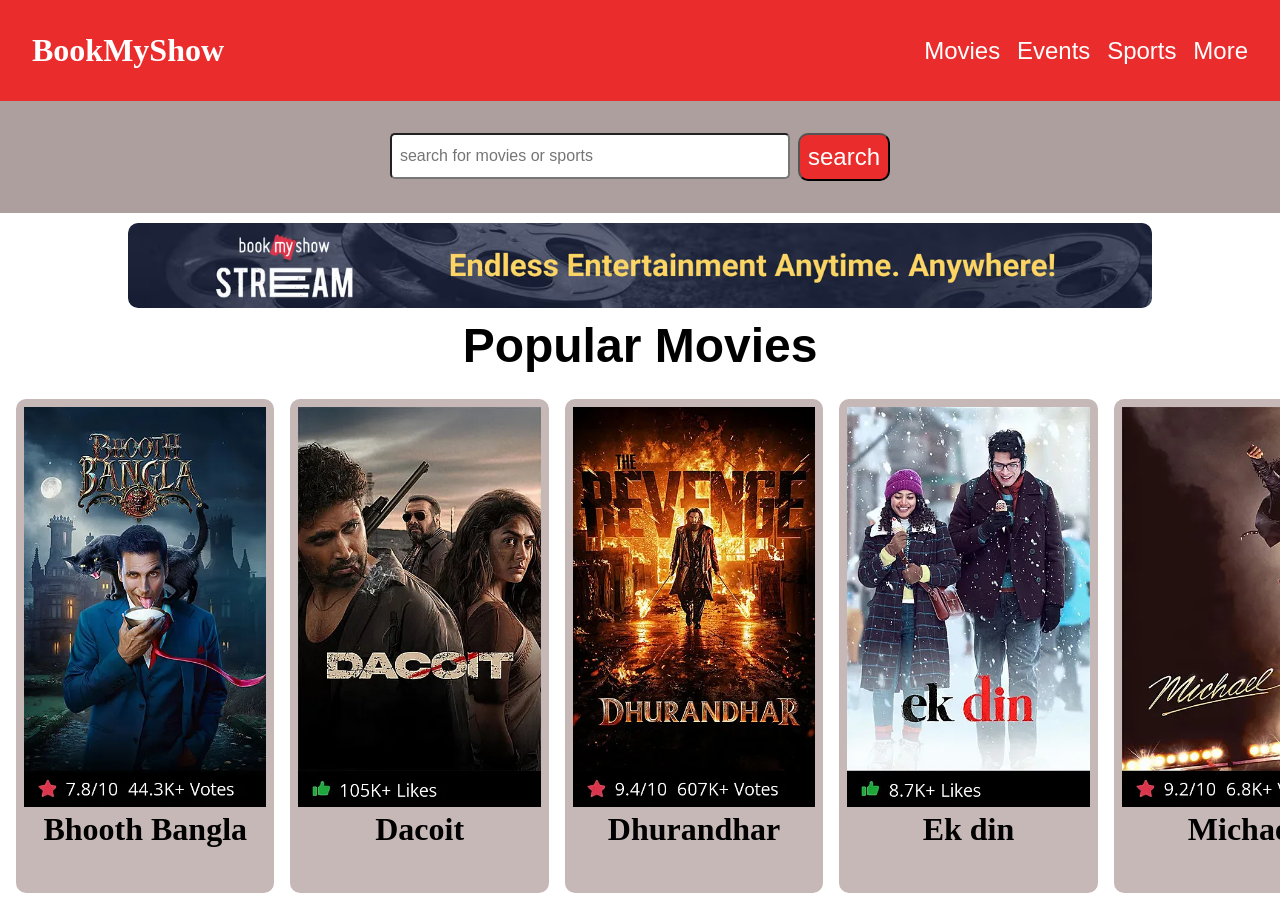
<file: Bookmyshow_hero_page/index.html>
<!DOCTYPE html>
<html lang="en">
<head>
    <meta charset="UTF-8">
    <meta name="viewport" content="width=device-width, initial-scale=1.0">
    <title style="font-weight: bold;">Creation</title>
    <link rel="stylesheet" href="./style.css">
    <link rel="icon" href="./favicon.jpg">
</head>
<body>
    <header>
        <div class="head">
            <div class="logo">
                <div class="left">
                    <h1>BookMyShow</h1>
                </div>

                <div class="right">
                    <button>Movies</button>
                    <button>Events</button>
                    <button>Sports</button>
                    <button>More</button>

                </div>

            </div>

            <div class="search">
                <div class="searching">
                    <input type="text" placeholder="search for movies or sports">
                </div>
                <div>
                    <button class="search_button">search</button>
                </div>
            </div>
        </div>
    </header>

    <main>
        <div class="hero">
            <img src="./hero.png" alt="hero image">
        </div>

        <div class="popular">
            <h2>Popular Movies</h2>
        </div>

        <div class="movie">
            <div class="card">
                <img src="./bhootvbangla.webp" alt="img1" class="images">
                <h3>Bhooth Bangla</h3>
            </div>

            <div class="card">
                <img src="./dacoit.webp" alt="img2" class="images">
                <h3>Dacoit</h3>
            </div>

            <div class="card">
                <img src="./dhurandhar.webp" alt="img3" class="images">
                <h3>Dhurandhar</h3>
            </div>

            <div class="card">
                <img src="./ek din.webp" alt="img4" class="images">
                <h3>Ek din</h3>
            </div>
            
            <div class="card">
                <img src="./michael.webp" alt="img5" class="images">
                <h3>Michael</h3>
            </div>

            <div class="card">
                <img src="./mayan.webp" alt="img6" class="images">
                <h3>Mayan</h3>
            </div>

            <div class="card">
                <img src="./ginny.webp" alt="img7" class="images">
                <h3>Ginny weds Sunny 2</h3>
            </div>

            <div class="card">
                <img src="./themummy.webp" alt="img8" class="images">
                <h3>The Mummy</h3>
            </div>
        </div>






    </main>
    
</body>
</html>
</file>
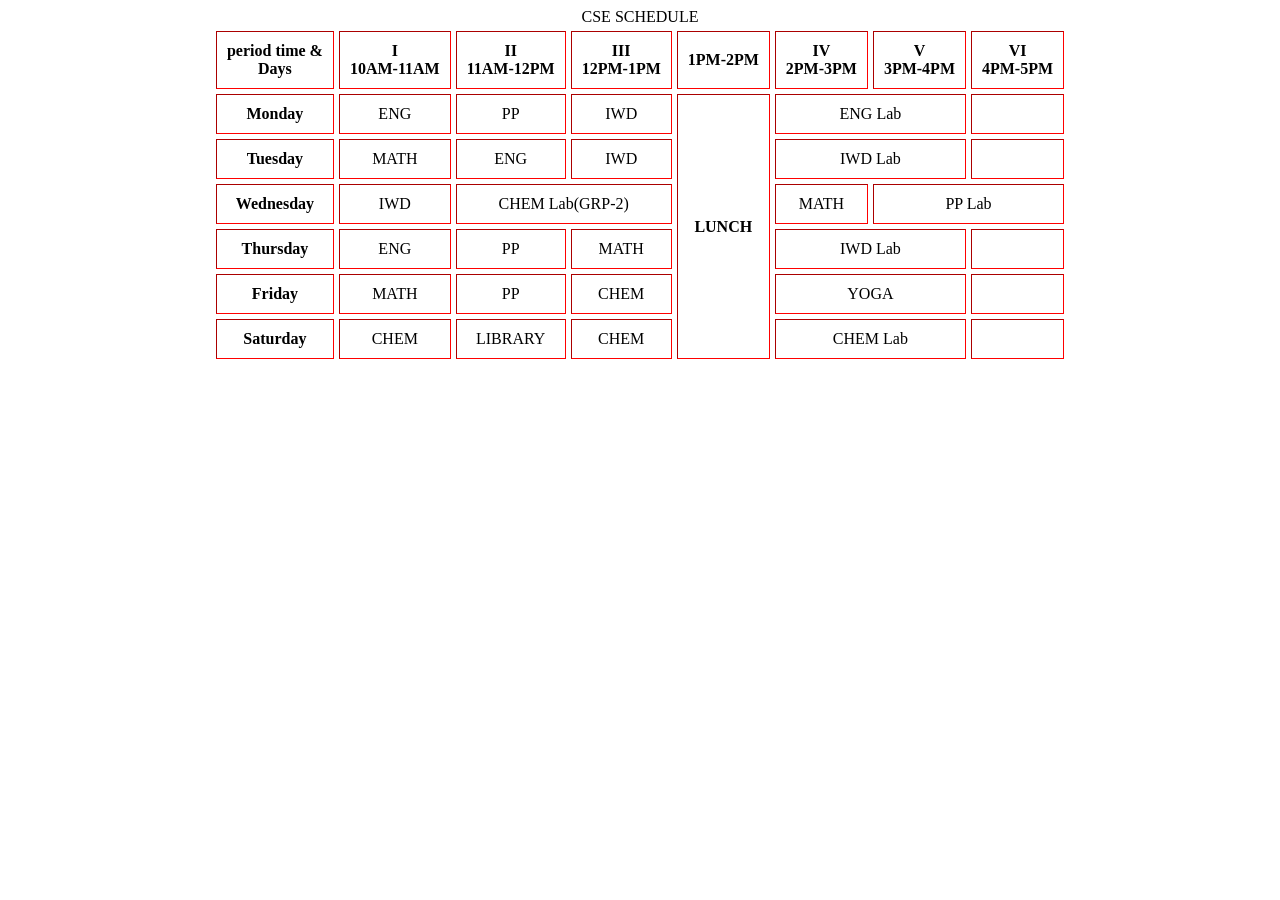
<file: Routine.html>
<!DOCTYPE html>
<html lang="en">
<head>
    <meta charset="UTF-8">
    <meta name="viewport" content="width=device-width, initial-scale=1.0">
    <title> CSE Routine</title>
    <style>
        table{
            border-spacing:5px;
            border:2px solid blue;
        }
        th,td{
            padding:10px;
        }
    </style>
</head>
<body>
    <table border = "3" style=" margin:auto; border:red; " >
        <center> CSE SCHEDULE</center>
        <tr>
            <th align="center">period time &amp;<br> Days</th>
            <th>I <br> 10AM-11AM</th>
            <th>II <br> 11AM-12PM</th>
            <th>III <br> 12PM-1PM</th>
            <th> 1PM-2PM</th>
            <th>IV <br> 2PM-3PM</th>
            <th>V <br> 3PM-4PM</th>
            <th>VI <br> 4PM-5PM</th>
        </tr>

        <tr>
            <td align="center"><b> Monday </b></td>
            <td align="center">ENG</td>
            <td align="center">PP</td>
            <td align="center">IWD</td>
            <td rowspan="6" align="center" ><b>LUNCH</b> </td>
            <td colspan="2" align="center"> ENG Lab</td>
            <td></td>
        </tr>
        
        <tr>
            <td align="center"><b>Tuesday</b></td>
            <td align="center">MATH</td>
            <td align="center">ENG</td>
            <td align="center">IWD</td>
            <td colspan="2" align="center"> IWD Lab </td>
            <td></td>
        </tr>

        <tr>
            <td align="center"><b>Wednesday</b></td>
            <td align="center">IWD</td>
            <td colspan="2" align="center"> CHEM Lab(GRP-2)</td>
            <td align="center">MATH</td>
            <td colspan="2" align="center"> PP Lab</td>
        </tr>

        <tr>
            <td align="center"><b>Thursday</b></td>
            <td align="center">ENG</td>
            <td align="center">PP</td>
            <td align="center">MATH</td>
            <td colspan="2" align="center"> IWD Lab</td>
            <td></td>
        </tr>

        <tr>
            <td align="center"><b>Friday</b></td>
            <td align="center">MATH</td>
            <td align="center">PP</td>
            <td align="center">CHEM</td>
            <td colspan="2" align="center">YOGA</td>
            <td></td>
        </tr>

        <tr>
            <td align="center"><b>Saturday</b></td>
            <td align="center">CHEM</td>
            <td align="center">LIBRARY</td>
            <td align="center">CHEM</td>
            <td colspan="2" align="center"> CHEM Lab</td>
            <td></td>
        </tr>
    </table>
    
</body>
</html>
</file>
<file: Bookmyshow_hero_page/style.css>
*{
    margin: 0;
    padding: 0;
    box-sizing: border-box;
}


body{
    width: 100%;
    margin: 0 auto;
    padding: 0;
    /* overflow: hidden; */
    overflow-x: hidden;
    max-height: 100%;
    
}
.row {
    display: flex;
    flex-wrap: wrap;
}
.row > * {
    max-width: 100%;
}

.logo{
    display: flex;
    justify-content: space-between;
    background-color: rgb(234, 44, 44); 
    padding: 2rem;
}

h1{
    color: white;
}

.right button{
    margin-left: 0.8rem;
    font-size: 1.5rem;
    background-color: rgb(234, 44, 44);
    color: white;
    border: none;
    padding-top: 0.3rem;
    cursor: pointer;
}

.search{
    padding: 2rem 0rem;
    display: flex;
    justify-content: center;
    background-color: rgb(174, 159, 159);
}

.searching input{
    width: 400px;
    max-width 60%;
    height: 2.9rem;
    font-size: 1rem;
    padding: 0.5rem;
    border-radius: 5px;
    
}

.search_button{
    margin-left: 0.5rem;
    font-size: 1.5rem;
    background-color:rgb(234, 44, 44); 
    color: white;
    padding: 0.5rem;
    border-radius: 10px;
    margin-bottom: px;
    
}

.hero{
    display: flex;
    justify-content: center;
    margin-top: 10px;
    padding: 0;
    
}
.hero>img {
    max-width: 80%;
    border-radius: 10px;
    
}

.popular{
    display: flex;
    justify-content: center;
    width: 100%;
    padding: 10px;
    
    font-family: 'Franklin Gothic Medium', 'Arial Narrow', Arial, sans-serif;
    font-weight: bold;
    font-size: 2rem;
}

.card{
    border: 0.5rem solid rgb(199, 184, 184);
    background-color: rgb(199, 184, 184);
    margin-top: 1rem;
    text-align: center;
    margin-left: 1rem;
    border-radius: 10px;
}

.movie{
    display: flex;
    overflow-x: scroll;
    width: 1oo%;
}

.images{
    height: 400px;
}

.card>h3{
    font-size: 2rem;
}

@media ( max-width:650px)
{

    body{
        overflow-x: hidden;
    }
    .logo{
        flex-direction: column;
        align-items: center;
    }

    .right{
        display: flex;
        flex-direction: column;
    }

    .movie{
        flex-direction: column;
    }
}
</file>
